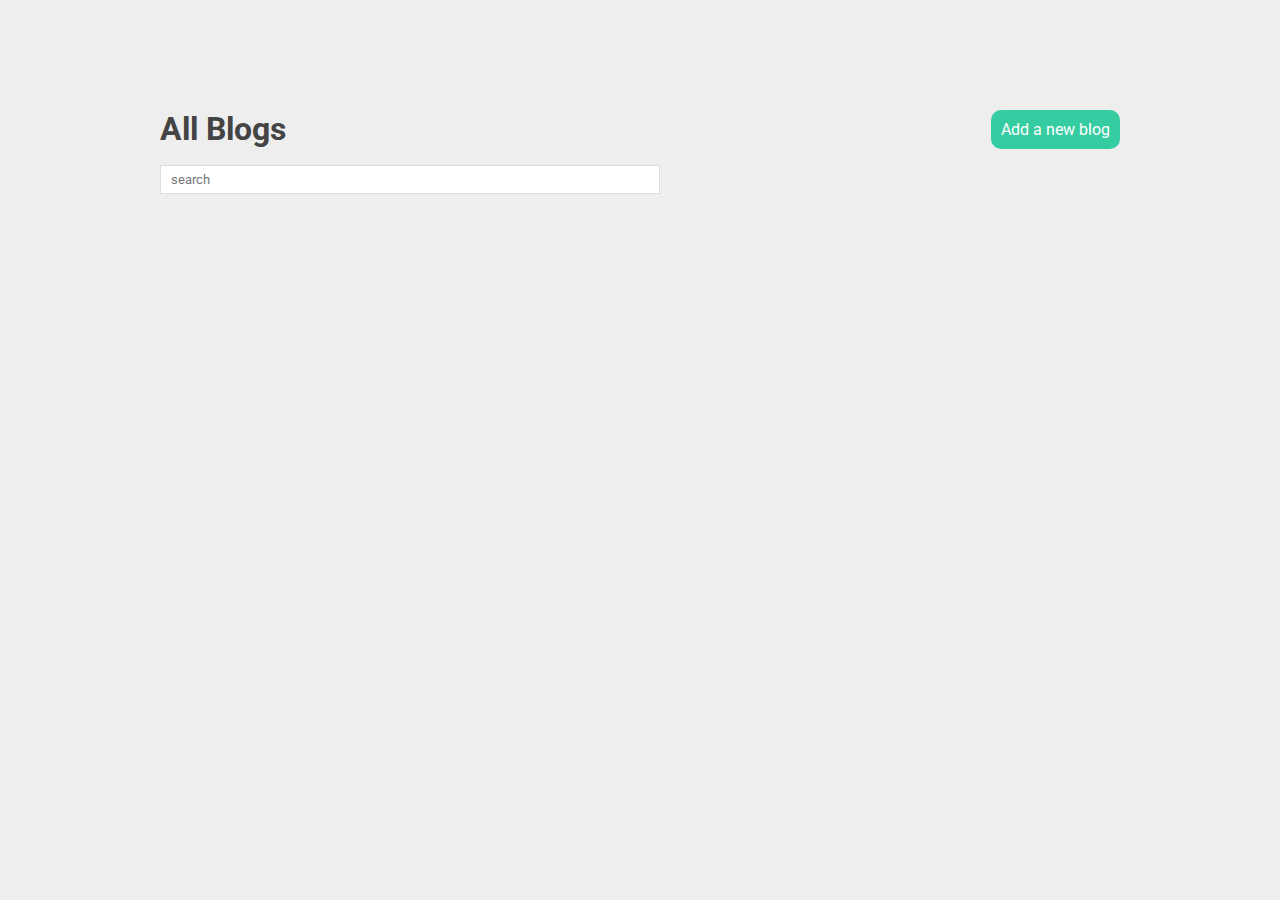
<file: index.html>
<html lang="en">

<head>
    <meta charset="UTF-8">
    <meta name="viewport" content="width=device-width, initial-scale=1.0">
    <link rel="stylesheet" href="style.css">
    <title>JSON Server</title>
</head>

<body>

    <nav>
        <h1>All Blogs</h1>
        <a href="/create.html">Add a new blog</a>
    </nav>

    <form class="search">
        <input type="text" name="searchTerm" placeholder="search">
    </form>

    <div class="blogs">
        <!-- inject blogs here from js -->
    </div>

    <script src="js/index.js"></script>
</body>

</html>
</file>
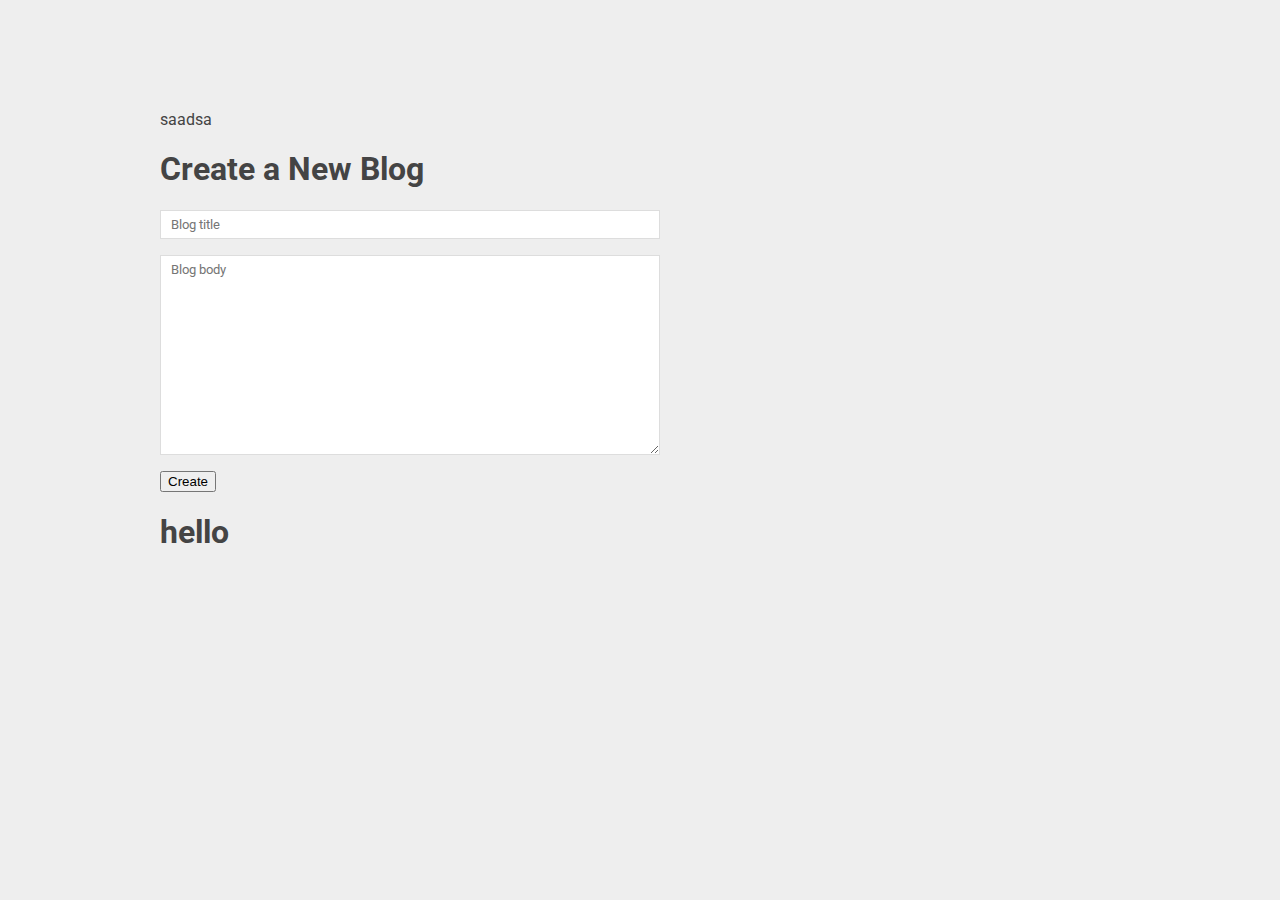
<file: create.html>
<html lang="en">

<head>
    <meta charset="UTF-8">
    <meta name="viewport" content="width=device-width, initial-scale=1.0">
    <link rel="stylesheet" href="style.css">
    <title>JSON Server</title>
</head>

<body>
saadsa
    <h1>Create a New Blog</h1>

    <form>
        <input type="text" name="title" required placeholder="Blog title">
        <textarea name="body" required placeholder="Blog body"></textarea>
        <button>Create</button>
    </form>
<h1>hello</h1>
    <script src="js/create.js"></script>
</body>

</html>
</file>
<file: style.css>
@import url('https://fonts.googleapis.com/css2?family=Roboto:wght@300;400;500;700&display=swap');

/* base styles */

body {
    background: #eee;
    font-family: 'Roboto';
    color: #444;
    max-width: 960px;
    margin: 100px auto;
    padding: 10px;
}

nav {
    display: flex;
    justify-content: space-between;
}

nav h1 {
    margin: 0;
}

nav a {
    color: white;
    text-decoration: none;
    background: #36cca2;
    padding: 10px;
    border-radius: 10px;
}

form {
    max-width: 500px;
}

input,
textarea {
    display: block;
    margin: 16px 0;
    padding: 6px 10px;
    width: 100%;
    border: 1px solid #ddd;
    font-family: 'Roboto';
}

textarea {
    min-height: 200px;
}

.post {
    padding: 16px;
    background: white;
    border-radius: 10px;
    margin: 20px 0;
}

.post h2 {
    margin: 0;
}

.post p {
    margin-top: 0;
}

.post a {
    color: #36cca2;
}
</file>
